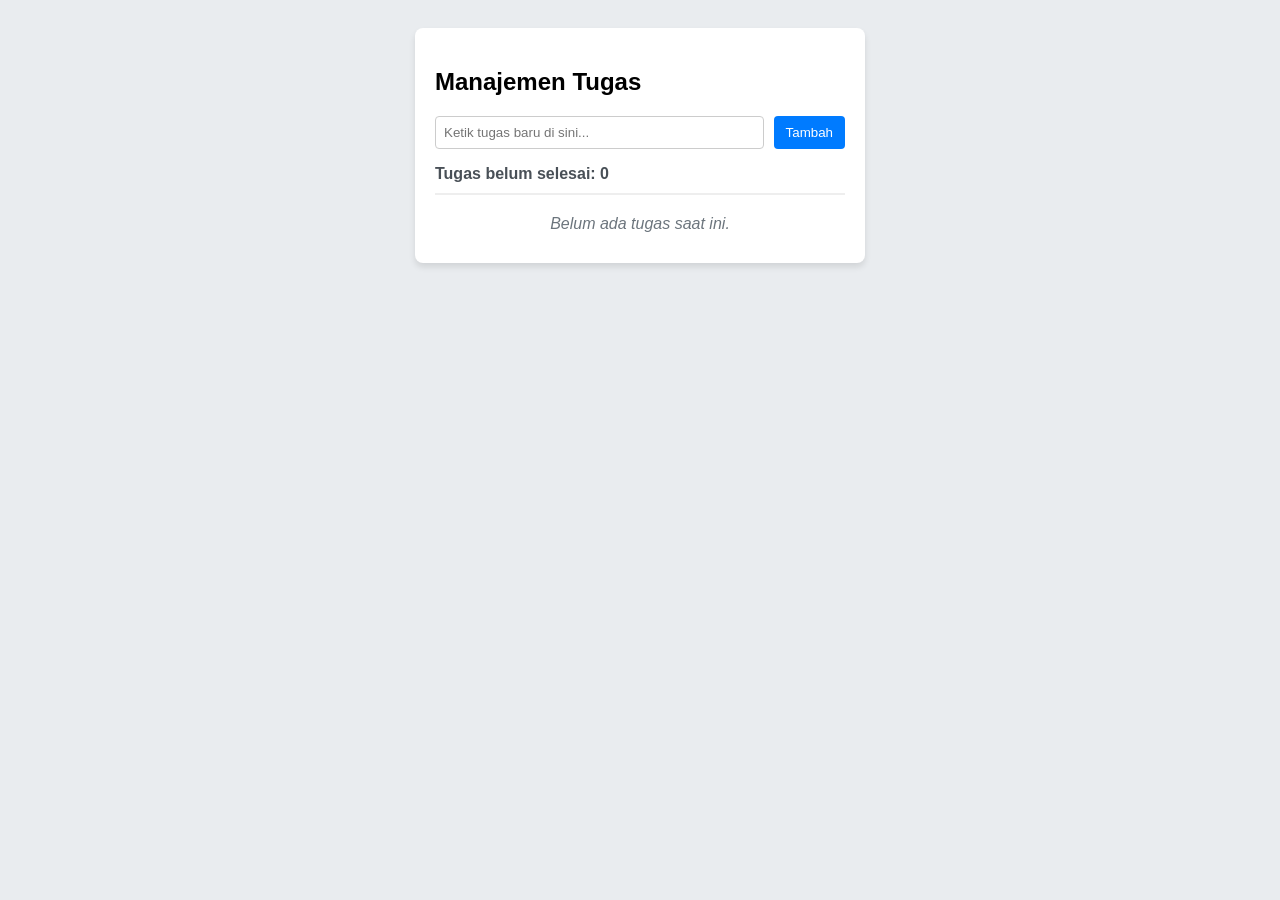
<file: 3.12 Pencarian data lokal/Index.html>
<!DOCTYPE html>
<html lang="id">
<head>
    <meta charset="UTF-8">
    <meta name="viewport" content="width=device-width, initial-scale=1.0">
    <title>Daftar Tugas - Subbab 3.11</title>
    <link rel="stylesheet" href="style.css">
</head>
<body>
    <div class="container">
        <h2>Manajemen Tugas</h2>

        <!-- Form untuk tambah tugas -->
        <form id="formTugas">
            <input type="text" id="inputTugas" placeholder="Ketik tugas baru di sini...">
            <button type="submit">Tambah</button>
        </form>

        <!-- Tempat peringatan error -->
        <div id="pesanError" class="sembunyi error"></div>

        <!-- Modifikasi: Penghitung tugas -->
        <p id="statusTugas">Tugas belum selesai: 0</p>

        <!-- Empty state (keadaan kosong) -->
        <div id="emptyState" class="empty-state">
            Belum ada tugas saat ini.
        </div>

        <!-- Tempat daftar tugas -->
        <ul id="daftarTugas"></ul>

        <!-- Tantangan: Tombol hapus masal -->
        <button id="btnHapusSelesai" class="sembunyi btn-danger">Hapus yang Selesai</button>
    </div>

    <script src="script.js"></script>
</body>
</html>
</file>
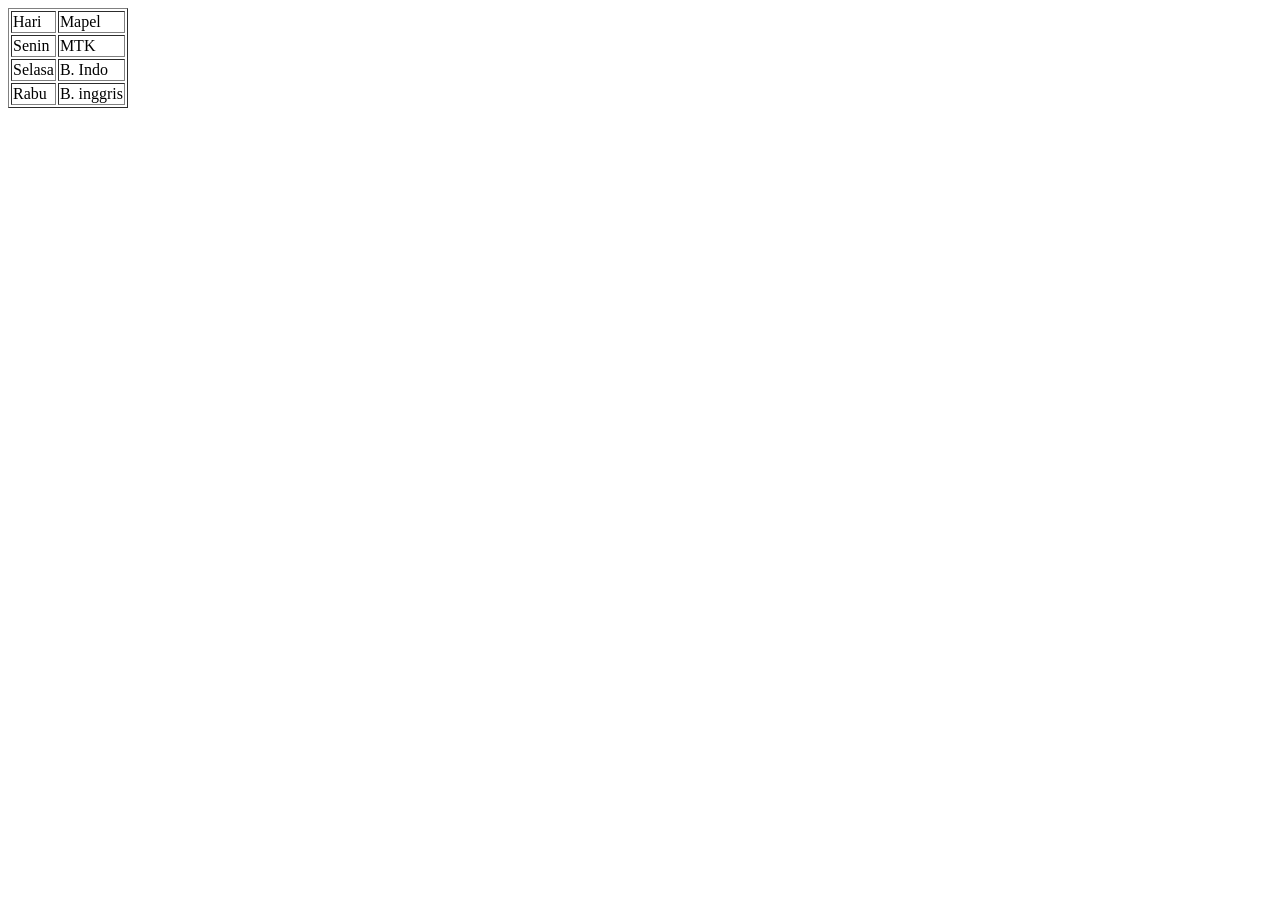
<file: html/index.html>
<!DOCTYPE html>
<html lang="id">
<head>
	<meta charset="UTF-8">
	<meta name="viewport" content="width=device-width, initial-scale=1.0">
	<title>Jadwal Pelajaran</title>
</head>
<body>
	<table border="1">
		<tr>
			<td>Hari</td>
			<td>Mapel</td>
		</tr>
		<tr>
			<td>Senin</td>
			<td>MTK</td>
		</tr>
		<tr>
			<td>Selasa</td>
			<td>B. Indo</td>
		</tr>
		<tr>
			<td>Rabu</td>
			<td>B. inggris</td>
		</tr>
	</table>
</body>
</html>
</file>
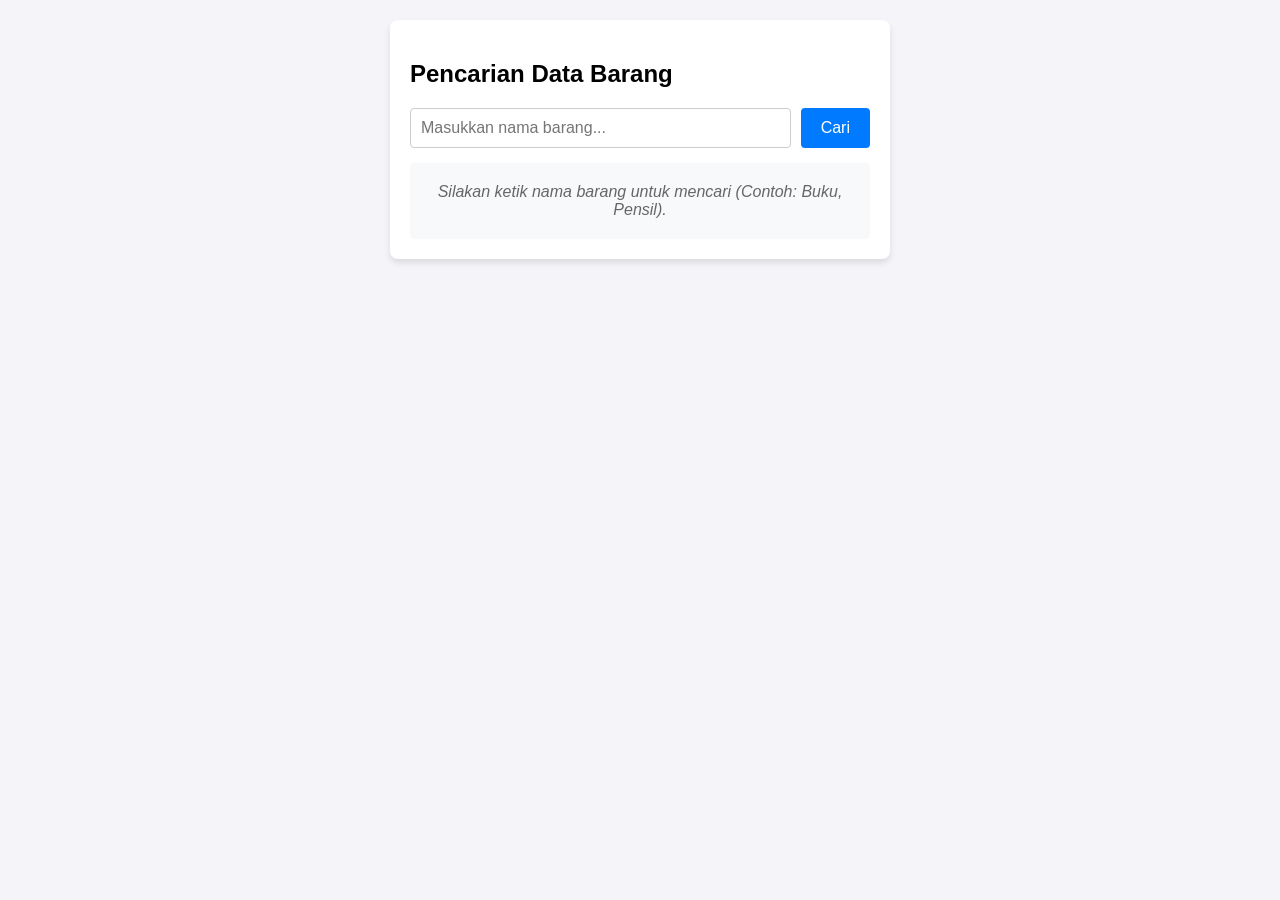
<file: 3.11 Dom,Event dan Formulir/indes.html>
<!DOCTYPE html>
<html lang="id">
<head>
    <meta charset="UTF-8">
    <meta name="viewport" content="width=device-width, initial-scale=1.0">
    <title>Pencarian Barang Lokal</title>
    <link rel="stylesheet" href="style.css">
</head>
<body>
    <div class="container">
        <h2>Pencarian Data Barang</h2>
        
        <!-- Formulir pencarian dengan event submit -->
        <form id="formPencarian">
            <input type="text" id="inputCari" placeholder="Masukkan nama barang...">
            <button type="submit">Cari</button>
        </form>

        <!-- Tempat peringatan jika input kosong -->
        <div id="pesanError" class="sembunyi error"></div>

        <!-- Empty state jika data belum dicari atau tidak ditemukan -->
        <div id="emptyState" class="empty-state">
            Silakan ketik nama barang untuk mencari (Contoh: Buku, Pensil).
        </div>

        <!-- Tempat daftar hasil pencarian ditampilkan -->
        <ul id="daftarHasil"></ul>
    </div>

    <script src="script.js"></script>
</body>
</html>
</file>
<file: 3.12 Pencarian data lokal/style.css>
* { box-sizing: border-box; font-family: Arial, sans-serif; }
body { background-color: #e9ecef; padding: 20px; }
.container { max-width: 450px; margin: 0 auto; background: white; padding: 20px; border-radius: 8px; box-shadow: 0 4px 6px rgba(0,0,0,0.1); }
form { display: flex; gap: 10px; margin-bottom: 10px; }
input { flex: 1; padding: 8px; border: 1px solid #ccc; border-radius: 4px; outline: none; }
input:focus { border-color: #007bff; }
button { padding: 8px 12px; background-color: #007bff; color: white; border: none; border-radius: 4px; cursor: pointer; }
button:hover { background-color: #0056b3; }

.btn-danger { background-color: #dc3545; width: 100%; margin-top: 15px; }
.btn-danger:hover { background-color: #c82333; }
.aksi-btn button { padding: 4px 8px; font-size: 12px; margin-left: 5px; }

ul { list-style: none; padding: 0; margin: 10px 0; }
li { display: flex; justify-content: space-between; align-items: center; padding: 10px; border-bottom: 1px solid #eee; }
.teks-tugas { flex: 1; word-break: break-word; margin-right: 10px; }
.selesai { text-decoration: line-through; color: #888; }

.sembunyi { display: none !important; }
.error { color: #dc3545; font-size: 13px; margin-bottom: 10px; }
.empty-state { text-align: center; color: #6c757d; font-style: italic; margin-top: 20px; }
#statusTugas { font-weight: bold; color: #495057; border-bottom: 2px solid #eee; padding-bottom: 10px; margin-bottom: 10px; }
</file>
<file: 3.11 Dom,Event dan Formulir/style.css>
* {
    box-sizing: border-box;
    font-family: Arial, sans-serif;
}

body {
    background-color: #f4f4f9;
    padding: 20px;
    margin: 0;
}

.container {
    max-width: 500px;
    margin: 0 auto;
    background: #ffffff;
    padding: 20px;
    border-radius: 8px;
    box-shadow: 0 4px 6px rgba(0,0,0,0.1);
}

form {
    display: flex;
    gap: 10px;
    margin-bottom: 15px;
}

input {
    flex: 1;
    padding: 10px;
    border: 1px solid #ccc;
    border-radius: 4px;
    font-size: 16px;
}

button {
    padding: 10px 20px;
    background-color: #007bff;
    color: white;
    border: none;
    border-radius: 4px;
    cursor: pointer;
    font-size: 16px;
}

button:hover {
    background-color: #0056b3;
}

/* Class untuk menyembunyikan elemen */
.sembunyi {
    display: none !important;
}

.error {
    color: #d9534f;
    font-size: 14px;
    margin-bottom: 15px;
}

.empty-state {
    color: #666;
    text-align: center;
    font-style: italic;
    padding: 20px;
    background-color: #f8f9fa;
    border-radius: 4px;
}

ul {
    list-style-type: none;
    padding: 0;
    margin: 0;
}

li {
    padding: 12px;
    border-bottom: 1px solid #eee;
}

li:last-child {
    border-bottom: none;
}
</file>
